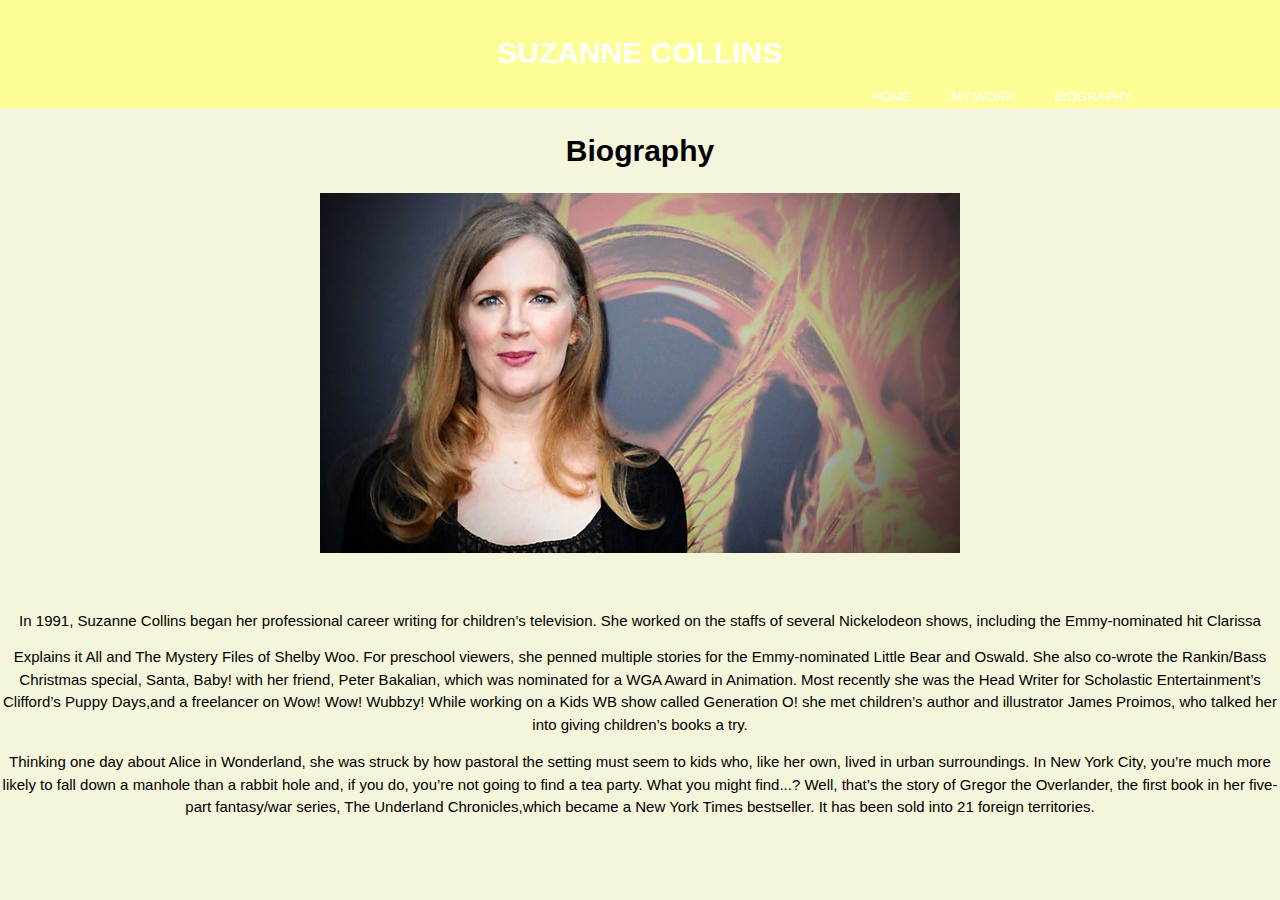
<file: biography.html>
<!doctype html>
<html>
<head>
    <meta charset="utf-8">
    <meta name="viewport" content="width-device-width">
    <meta name="description" content="Suzanne Collins">
    <meta name="keyboards" content="Suzanne Collins">
    <meta name="author" content="Brad Traversy">
    <title>Suzanne Collins</title>
     <link rel="stylesheet" href="style.css">
    <title>Suzanne Collins</title>
    </head>
     <body>
    <header>
    <div class="container">
        <div id="branding">
        <h1><span class="highlight">Suzanne Collins</span></h1>
        </div>
        <nav>
        <ul>
            <li class="current"><a href="index.html">Home</a></li>
            <li><a href="mywork.html">My Work</a></li>
            <li><a href="biography.html">Biography</a></li>
            </ul>
        </nav>
        </div>
     </header>
         <h1>Biography</h1>
         <img src="images/suzanne.jpg">
         <p align="center>"><font size="25px" text alight="center" padding:100px;></font>In 1991, Suzanne Collins began her professional career writing for children’s television. She worked on the staffs of several Nickelodeon shows, including the Emmy-nominated hit Clarissa Explains it All and The Mystery Files of Shelby Woo. For preschool viewers, she penned multiple stories for the Emmy-nominated Little Bear and Oswald. She also co-wrote the Rankin/Bass Christmas special, Santa, Baby! with her friend, Peter Bakalian, which was nominated for a WGA Award in Animation. Most recently she was the Head Writer for Scholastic Entertainment’s Clifford’s Puppy Days,and a freelancer on Wow! Wow! Wubbzy! While working on a Kids WB show called Generation O! she met children’s author and illustrator James Proimos, who talked her into giving children’s books a try.</p>
         <p>Thinking one day about Alice in Wonderland, she was struck by how pastoral the setting must seem to kids who, like her own, lived in urban surroundings. In New York City, you’re much more likely to fall down a manhole than a rabbit hole and, if you do, you’re not going to find a tea party. What you might find...? Well, that’s the story of Gregor the Overlander, the first book in her five-part fantasy/​war series, The Underland Chronicles,which became a New York Times bestseller. It has been sold into 21 foreign territories.</p>
    </body>
</html>
</file>
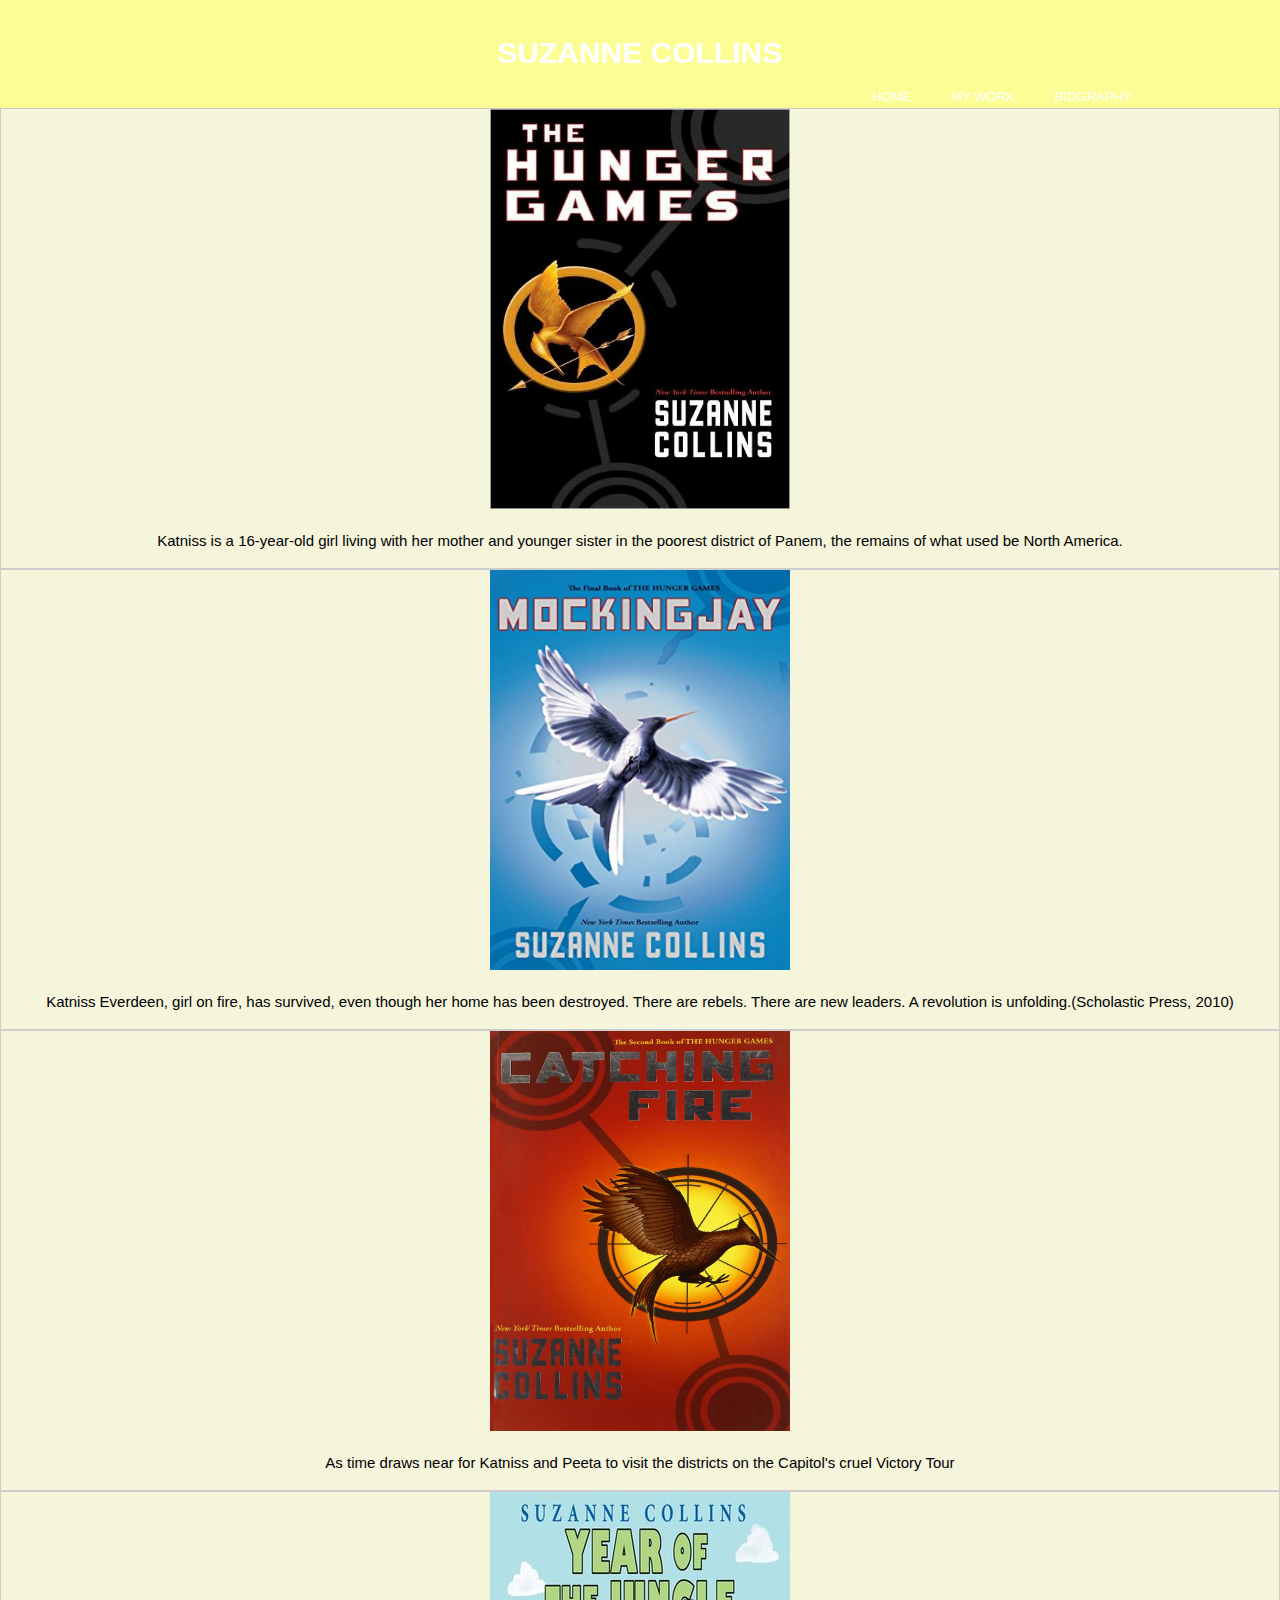
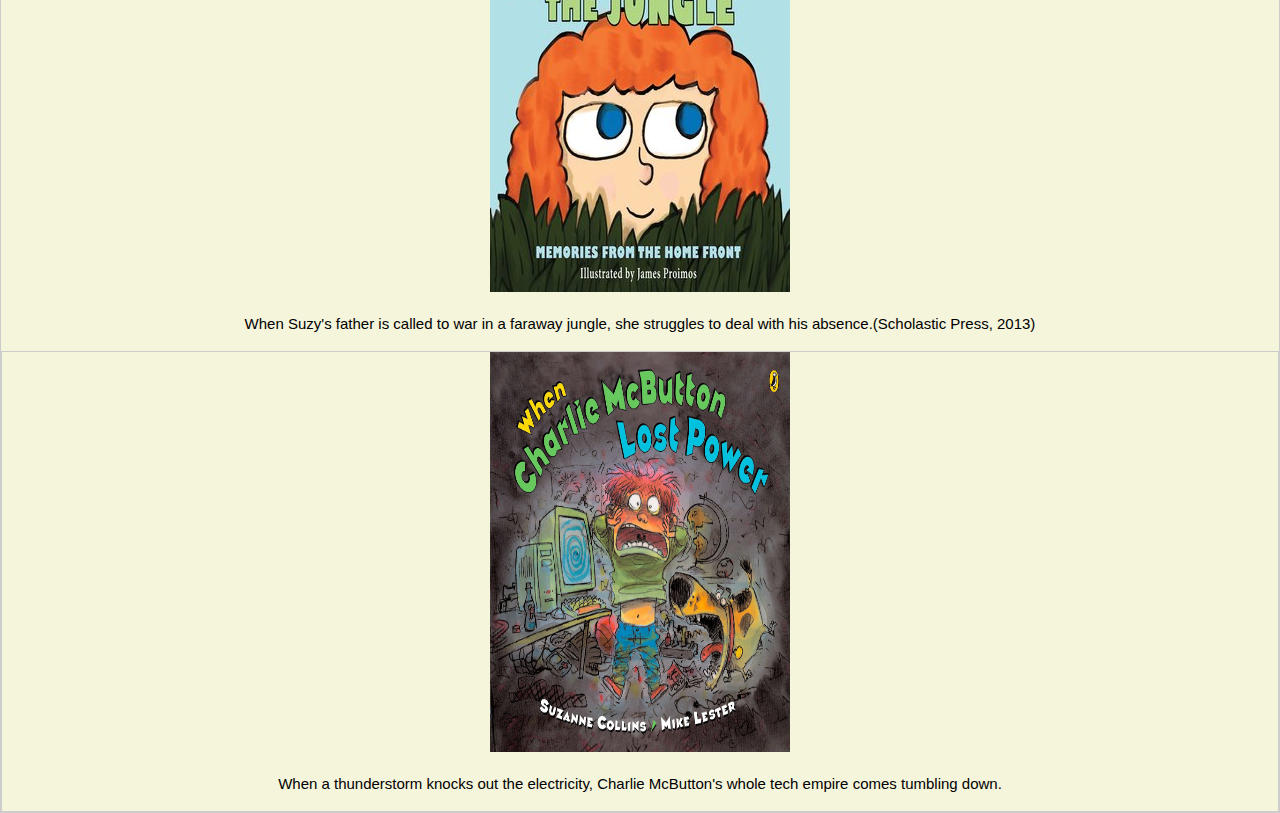
<file: mywork.html>
<!doctype html>
<html>
<head>
    <meta charset="utf-8">
    <meta name="viewport" content="width-device-width">
    <meta name="description" content="Suzanne Collins">
    <meta name="keyboards" content="Suzanne Collins">
    <meta name="author" content="Brad Traversy">
    <title>Suzanne Collins</title>
     <link rel="stylesheet" href="style.css">
    <title>Suzanne Collins</title>
    </head>
     <body>
    <header>
    <div class="container">
        <div id="branding">
        <h1><span class="highlight">Suzanne Collins</span></h1>
        </div>
        <nav>
        <ul>
            <li class="current"><a href="index.html">Home</a></li>
            <li><a href="work.html">My Work</a></li>
            <li><a href="biography.html">Biography</a></li>
            </ul>
        </nav>
        </div>
     </header>
<body>
<style>
div.gallery {
  border: 1px solid #ccc;
}

div.gallery:hover {
  border: 1px solid #777;
}

div.gallery img {
  width: 300px;
  height: 400px;
}

div.desc {
  padding: 15px;
  text-align: center;
}

* {
  box-sizing: border-box;
}

.responsive {
  padding: 0 6px;
  float: left;
  width: 24.99999%;
}

@media only screen and (max-width: 100px) {
  .responsive {
    width: 49.99999%;
    margin: 6px 0;
  }
}

@media only screen and (max-width: 200px) {
  .responsive {
    width: 100%;
  }
}

.clearfix:after {
  content: "";
  display: table;
  clear: both;
}
</style>

<div class="gallery">
  <a target="_blank" href="images/Hungergames.jpg">
    <img src="images/Hungergames.jpg" alt="games" width="600" height="400">
  </a>
  <div class="desc">Katniss is a 16-year-old girl living with her mother and younger sister in the poorest district of Panem, the remains of what used be North America.</div>
</div>

<div class="gallery">
  <a target="_blank" href="images/mockingjay.jpg">
    <img src="images/mockingjay.jpg" alt="jay" width="600" height="400">
  </a>
  <div class="desc">Katniss Everdeen, girl on fire, has survived, even though her home has been destroyed. There are rebels. There are new leaders. A revolution is unfolding.(Scholastic Press, 2010)</div>
</div>

<div class="gallery">
  <a target="_blank" href="images/catchingfire.jpg">
    <img src="images/catchingfire.jpg" alt="fire" width="600" height="400">
  </a>
  <div class="desc">As time draws near for Katniss and Peeta to visit the districts on the Capitol's cruel Victory Tour</div>
</div>

<div class="gallery">
  <a target="_blank" href="images/yearofthejungle.jpg">
    <img src="images/yearofthejungle.jpg" alt="jungle" width="600" height="800">
  </a>
  <div class="desc">When Suzy's father is called to war in a faraway jungle, she struggles to deal with his absence.(Scholastic Press, 2013)
</div>
    <div class="gallery">
  <a target="_blank" href="images/charlie.jpg">
    <img src="images/charlie.jpg" alt="fire" width="600" height="400">
  </a>
  <div class="desc">When a thunderstorm knocks out the electricity, Charlie McButton's whole tech empire comes tumbling down.
</div>
</file>
<file: style.css>
body{
    font-family: sans-serif;
    font-size: 15px;
    line-height: 1.5;
    padding: 0;
    margin: 0;
    background-color: beige;
    text-align: center;
}

.container{
    width: 80%;
    margin: auto;
    overflow: hidden;
}

header ul{
    margin: 0;
    padding: 0;
}

header{
    background-color: white;
    color: black;
    text-transform: lowercase;
    padding-top: 30px;
    min-height: 70px;
    border-bottom: #000 3px solid;
}

header a{
    color: white;
    text-decoration: none;
    text-transform: uppercase;
    font-size: 13px;
}

header li{
    float: left;
    display: inline;
    padding: 0 20px 0 20px;
    
}

header #branding{
    float: center;
}

header #branding h1{
    margin: 0;
}

header nav{
    float: right;
    margin-top: 10px;
}

header .highlight, header .current a{
    color: white;
}

header a:hover{
    color: #000;
    font-weight: bold;
}

#showcase{
    min-height: 900px;
    background: url(images/backgroundweb.jpg) no-repeat -900px;
    text-align: center;
    color: #ffffff;
}

#showcase h1{
    margin-top: 100px;
    font-size: 55px;
    text-transform: uppercase;
    margin-bottom: 10px;
    text-align: center;
    padding: 100px;
}

#showcase p{
    font-size: 18px;
    text-transform: lowercase;
    padding: 30px;
    color: black;
    text-align: center;
}
header{
    background: #fdfd96;
    color: white;
    text-transform: uppercase;
    padding-top: 30px;
    min-height: 70px;
    border-bottom: #000;
}
footer{
    background: #fdfd96;
    text-align: center;
    left: 0;
    bottom: 0;
    width: 100%;
}
footer p{
    color: white
}
form{
    text-align: center;
    font-size: 20px;
}
#w3-button w3-display-left w3-black{
    image-resolution: from-image;
}
</file>
